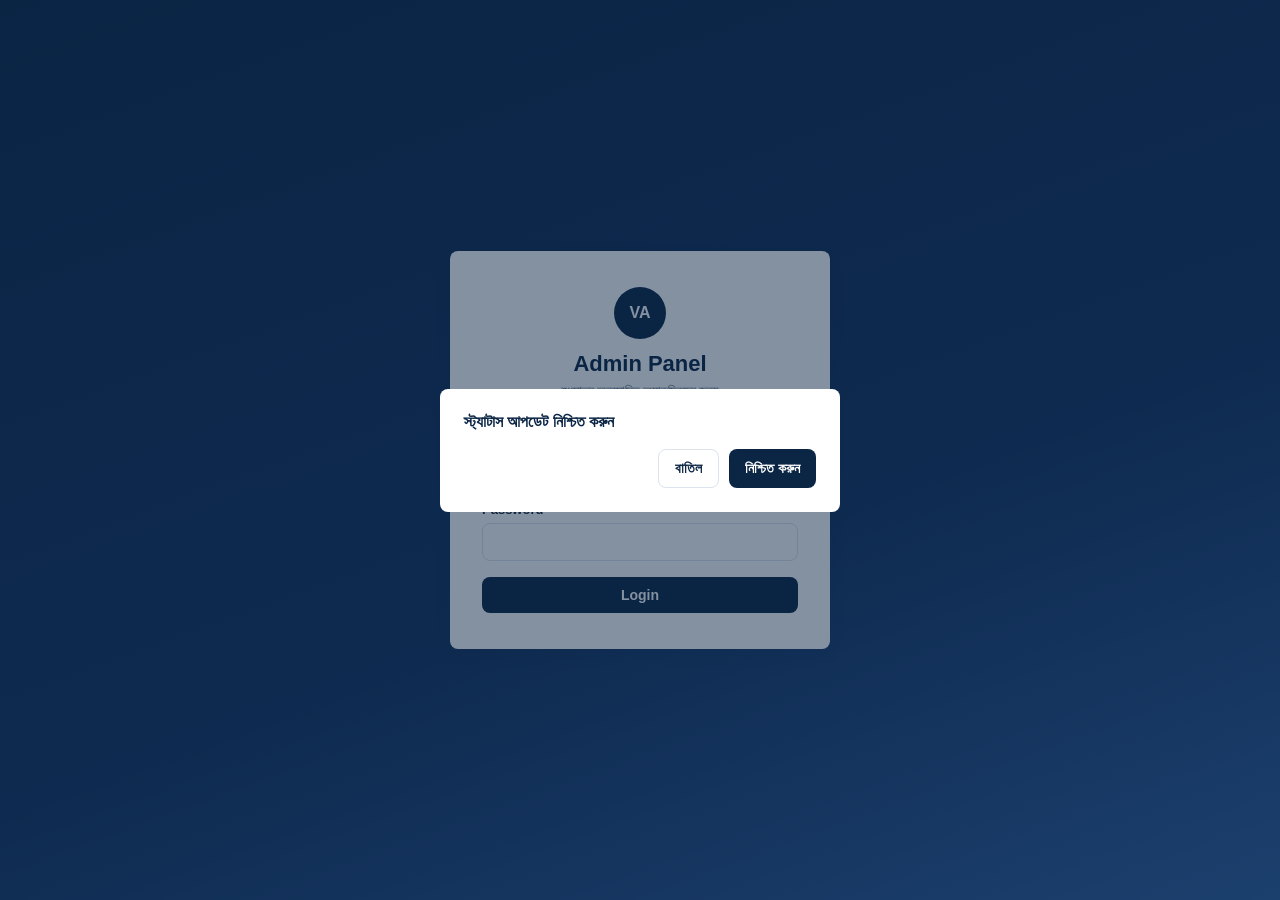
<file: admin.html>
<!DOCTYPE html>
<html lang="bn">
<head>
  <meta charset="UTF-8">
  <meta name="viewport" content="width=device-width, initial-scale=1.0">
  <title>Admin Panel - Visa Status Management</title>

  <!-- robots.txt এ এই পেজ disallow করে রাখবেন যাতে সার্চ ইঞ্জিনে ইনডেক্স না হয় -->
  <meta name="robots" content="noindex, nofollow">

  <link rel="stylesheet" href="admin.css">
</head>
<body>

  <!-- ========================================= -->
  <!-- ১. লগইন স্ক্রিন (পেজ লোড হলে প্রথমে এটাই দেখা যাবে) -->
  <!-- ========================================= -->
  <section id="loginScreen" class="screen">
    <div class="login-card">
      <div class="login-card__brand">
        <div class="login-card__logo">VA</div>
        <h1 class="login-card__title">Admin Panel</h1>
        <p class="login-card__subtitle">শুধুমাত্র অনুমোদিত অ্যাডমিনদের জন্য</p>
      </div>

      <form id="loginForm" class="login-form">
        <label class="field">
          <span class="field__label">Username / Email</span>
          <input type="text" id="username" name="username" autocomplete="username" required>
        </label>

        <label class="field">
          <span class="field__label">Password</span>
          <input type="password" id="password" name="password" autocomplete="current-password" required>
        </label>

        <!-- লগইন ব্যর্থ হলে এখানে এরর মেসেজ দেখাবে -->
        <p id="loginError" class="error-message" hidden></p>

        <button type="submit" id="loginBtn" class="btn btn--primary btn--block">
          <span class="btn__text">Login</span>
        </button>
      </form>
    </div>
  </section>

  <!-- ========================================= -->
  <!-- ২. ড্যাশবোর্ড স্ক্রিন (লগইনের পর দেখা যাবে) -->
  <!-- ========================================= -->
  <section id="dashboardScreen" class="screen" hidden>

    <header class="topbar">
      <div class="topbar__brand">
        <span class="topbar__logo">VA</span>
        <span class="topbar__title">Visa Admin Dashboard</span>
      </div>
      <div class="topbar__right">
        <span id="adminNameLabel" class="topbar__admin-name"></span>
        <button id="logoutBtn" class="btn btn--ghost">Logout</button>
      </div>
    </header>

    <main class="dashboard">

      <!-- স্ট্যাটাস কার্ড গুলো (মোট আবেদন, পেন্ডিং, অ্যাপ্রুভড) -->
      <div class="stats-row" id="statsRow">
        <div class="stat-card">
          <span class="stat-card__value" id="statTotal">0</span>
          <span class="stat-card__label">মোট আবেদন</span>
        </div>
        <div class="stat-card stat-card--pending">
          <span class="stat-card__value" id="statPending">0</span>
          <span class="stat-card__label">Pending</span>
        </div>
        <div class="stat-card stat-card--approved">
          <span class="stat-card__value" id="statApproved">0</span>
          <span class="stat-card__label">Approved</span>
        </div>
        <div class="stat-card stat-card--rejected">
          <span class="stat-card__value" id="statRejected">0</span>
          <span class="stat-card__label">Rejected</span>
        </div>
      </div>

      <!-- পাসপোর্ট নম্বর দিয়ে সার্চ করার বার -->
      <section class="panel">
        <h2 class="panel__title">পাসপোর্ট নম্বর দিয়ে খুঁজুন</h2>
        <form id="searchForm" class="search-bar">
          <input
            type="text"
            id="searchPassport"
            placeholder="যেমন: AB1234567"
            autocomplete="off"
          >
          <button type="submit" class="btn btn--primary">খুঁজুন</button>
          <button type="button" id="showAllBtn" class="btn btn--ghost">সব দেখাও</button>
        </form>
      </section>

      <!-- ভিসা আবেদনের তালিকা + স্ট্যাটাস আপডেট -->
      <section class="panel">
        <div class="panel__header">
          <h2 class="panel__title">ভিসা আবেদনের তালিকা</h2>
          <button id="refreshBtn" class="btn btn--ghost btn--small">রিফ্রেশ</button>
        </div>

        <div class="table-wrapper">
          <table class="data-table">
            <thead>
              <tr>
                <th>পাসপোর্ট নম্বর</th>
                <th>আবেদনকারীর নাম</th>
                <th>বর্তমান স্ট্যাটাস</th>
                <th>আপডেট তারিখ</th>
                <th>অ্যাকশন</th>
              </tr>
            </thead>
            <!-- এই tbody টা JavaScript দিয়ে ডাইনামিকভাবে ভরা হবে -->
            <tbody id="visaTableBody">
              <tr>
                <td colspan="5" class="data-table__empty">লোড হচ্ছে...</td>
              </tr>
            </tbody>
          </table>
        </div>
      </section>

    </main>
  </section>

  <!-- ========================================= -->
  <!-- ৩. স্ট্যাটাস পরিবর্তনের কনফার্মেশন মোডাল -->
  <!-- ========================================= -->
  <div id="confirmModal" class="modal" hidden>
    <div class="modal__box">
      <h3 class="modal__title">স্ট্যাটাস আপডেট নিশ্চিত করুন</h3>
      <p id="confirmModalText" class="modal__text"></p>
      <div class="modal__actions">
        <button id="confirmCancelBtn" class="btn btn--ghost">বাতিল</button>
        <button id="confirmOkBtn" class="btn btn--primary">নিশ্চিত করুন</button>
      </div>
    </div>
  </div>

  <!-- টোস্ট নোটিফিকেশন (সফল/এরর মেসেজ দেখানোর জন্য) -->
  <div id="toast" class="toast" hidden></div>

  <script src="admin.js"></script>
</body>
</html>
</file>
<file: admin.css>
/* =========================================================
   ADMIN PANEL স্টাইলশিট
   থিম: নেভি ব্লু (#0B2545) + হোয়াইট
   ========================================================= */

:root {
  /* --- কালার টোকেন --- */
  --navy-dark: #0B2545;     /* মূল নেভি ব্লু (হেডার, বাটন) */
  --navy-mid: #13315C;      /* হালকা নেভি (hover, card header) */
  --navy-light: #2E5C99;    /* এক্সেন্ট ব্লু (লিংক, ফোকাস) */
  --white: #FFFFFF;
  --bg-light: #F4F6F9;      /* পেজ ব্যাকগ্রাউন্ড */
  --border-color: #DCE3EC;

  --text-main: #1B2733;
  --text-muted: #5C6B7A;

  --success: #1E8E5A;       /* Approved */
  --success-bg: #E7F5EE;
  --warning: #B5790A;       /* Pending */
  --warning-bg: #FBF1DD;
  --danger: #C0392B;        /* Rejected */
  --danger-bg: #FBEAE8;

  --radius: 8px;
  --shadow: 0 4px 16px rgba(11, 37, 69, 0.08);
}

* {
  box-sizing: border-box;
}

body {
  margin: 0;
  font-family: 'Segoe UI', Roboto, Arial, sans-serif;
  background: var(--bg-light);
  color: var(--text-main);
}

.screen {
  min-height: 100vh;
}

/* =========================================================
   লগইন স্ক্রিন
   ========================================================= */

#loginScreen {
  display: flex;
  align-items: center;
  justify-content: center;
  background: linear-gradient(160deg, var(--navy-dark) 0%, var(--navy-mid) 60%, var(--navy-light) 100%);
  padding: 20px;
}

.login-card {
  background: var(--white);
  width: 100%;
  max-width: 380px;
  border-radius: var(--radius);
  padding: 36px 32px;
  box-shadow: var(--shadow);
}

.login-card__brand {
  text-align: center;
  margin-bottom: 28px;
}

.login-card__logo {
  display: inline-flex;
  align-items: center;
  justify-content: center;
  width: 52px;
  height: 52px;
  border-radius: 50%;
  background: var(--navy-dark);
  color: var(--white);
  font-weight: 700;
  margin-bottom: 12px;
}

.login-card__title {
  margin: 0;
  font-size: 22px;
  color: var(--navy-dark);
}

.login-card__subtitle {
  margin: 6px 0 0;
  font-size: 13px;
  color: var(--text-muted);
}

.login-form {
  display: flex;
  flex-direction: column;
  gap: 16px;
}

.field {
  display: flex;
  flex-direction: column;
  gap: 6px;
}

.field__label {
  font-size: 13px;
  font-weight: 600;
  color: var(--text-main);
}

.field input {
  padding: 10px 12px;
  border: 1px solid var(--border-color);
  border-radius: var(--radius);
  font-size: 14px;
  outline: none;
  transition: border-color 0.15s ease;
}

.field input:focus {
  border-color: var(--navy-light);
  box-shadow: 0 0 0 3px rgba(46, 92, 153, 0.15);
}

.error-message {
  background: var(--danger-bg);
  color: var(--danger);
  padding: 8px 10px;
  border-radius: var(--radius);
  font-size: 13px;
  margin: 0;
}

/* =========================================================
   বাটন
   ========================================================= */

.btn {
  cursor: pointer;
  border: none;
  border-radius: var(--radius);
  font-size: 14px;
  font-weight: 600;
  padding: 10px 16px;
  transition: background 0.15s ease, opacity 0.15s ease;
}

.btn--block {
  width: 100%;
}

.btn--small {
  padding: 6px 12px;
  font-size: 13px;
}

.btn--primary {
  background: var(--navy-dark);
  color: var(--white);
}

.btn--primary:hover {
  background: var(--navy-mid);
}

.btn--primary:disabled {
  opacity: 0.6;
  cursor: not-allowed;
}

.btn--ghost {
  background: transparent;
  color: var(--navy-dark);
  border: 1px solid var(--border-color);
}

.btn--ghost:hover {
  background: var(--bg-light);
}

.btn--danger-outline {
  background: transparent;
  color: var(--danger);
  border: 1px solid var(--danger);
}

.btn--success-outline {
  background: transparent;
  color: var(--success);
  border: 1px solid var(--success);
}

/* =========================================================
   ড্যাশবোর্ড - টপবার
   ========================================================= */

.topbar {
  background: var(--navy-dark);
  color: var(--white);
  display: flex;
  align-items: center;
  justify-content: space-between;
  padding: 14px 24px;
}

.topbar__brand {
  display: flex;
  align-items: center;
  gap: 10px;
}

.topbar__logo {
  width: 34px;
  height: 34px;
  border-radius: 50%;
  background: var(--white);
  color: var(--navy-dark);
  display: flex;
  align-items: center;
  justify-content: center;
  font-weight: 700;
  font-size: 13px;
}

.topbar__title {
  font-size: 16px;
  font-weight: 600;
}

.topbar__right {
  display: flex;
  align-items: center;
  gap: 14px;
}

.topbar__admin-name {
  font-size: 13px;
  opacity: 0.85;
}

.topbar .btn--ghost {
  background: transparent;
  border: 1px solid rgba(255, 255, 255, 0.4);
  color: var(--white);
}

.topbar .btn--ghost:hover {
  background: rgba(255, 255, 255, 0.1);
}

/* =========================================================
   ড্যাশবোর্ড - মেইন কন্টেন্ট
   ========================================================= */

.dashboard {
  max-width: 1100px;
  margin: 0 auto;
  padding: 24px;
}

.stats-row {
  display: grid;
  grid-template-columns: repeat(auto-fit, minmax(160px, 1fr));
  gap: 16px;
  margin-bottom: 24px;
}

.stat-card {
  background: var(--white);
  border-radius: var(--radius);
  padding: 18px;
  box-shadow: var(--shadow);
  border-left: 4px solid var(--navy-dark);
  display: flex;
  flex-direction: column;
  gap: 4px;
}

.stat-card--pending { border-left-color: var(--warning); }
.stat-card--approved { border-left-color: var(--success); }
.stat-card--rejected { border-left-color: var(--danger); }

.stat-card__value {
  font-size: 26px;
  font-weight: 700;
  color: var(--navy-dark);
}

.stat-card__label {
  font-size: 13px;
  color: var(--text-muted);
}

.panel {
  background: var(--white);
  border-radius: var(--radius);
  box-shadow: var(--shadow);
  padding: 20px;
  margin-bottom: 20px;
}

.panel__header {
  display: flex;
  align-items: center;
  justify-content: space-between;
}

.panel__title {
  margin: 0 0 14px;
  font-size: 16px;
  color: var(--navy-dark);
}

.search-bar {
  display: flex;
  gap: 10px;
  flex-wrap: wrap;
}

.search-bar input {
  flex: 1;
  min-width: 200px;
  padding: 10px 12px;
  border: 1px solid var(--border-color);
  border-radius: var(--radius);
  font-size: 14px;
}

.search-bar input:focus {
  outline: none;
  border-color: var(--navy-light);
}

/* --- টেবিল --- */

.table-wrapper {
  overflow-x: auto;
}

.data-table {
  width: 100%;
  border-collapse: collapse;
  font-size: 14px;
}

.data-table th {
  text-align: left;
  padding: 10px 12px;
  background: var(--bg-light);
  color: var(--navy-dark);
  border-bottom: 2px solid var(--border-color);
  white-space: nowrap;
}

.data-table td {
  padding: 10px 12px;
  border-bottom: 1px solid var(--border-color);
  vertical-align: middle;
}

.data-table__empty {
  text-align: center;
  color: var(--text-muted);
  padding: 24px;
}

/* স্ট্যাটাস ব্যাজ */
.status-badge {
  display: inline-block;
  padding: 4px 10px;
  border-radius: 20px;
  font-size: 12px;
  font-weight: 600;
}

.status-badge--pending {
  background: var(--warning-bg);
  color: var(--warning);
}

.status-badge--approved {
  background: var(--success-bg);
  color: var(--success);
}

.status-badge--rejected {
  background: var(--danger-bg);
  color: var(--danger);
}

.row-actions {
  display: flex;
  gap: 6px;
  flex-wrap: wrap;
}

/* =========================================================
   মোডাল (কনফার্মেশন পপ-আপ)
   ========================================================= */

.modal {
  position: fixed;
  inset: 0;
  background: rgba(11, 37, 69, 0.5);
  display: flex;
  align-items: center;
  justify-content: center;
  padding: 16px;
  z-index: 100;
}

.modal__box {
  background: var(--white);
  border-radius: var(--radius);
  padding: 24px;
  max-width: 400px;
  width: 100%;
}

.modal__title {
  margin: 0 0 10px;
  color: var(--navy-dark);
  font-size: 16px;
}

.modal__text {
  margin: 0 0 18px;
  font-size: 14px;
  color: var(--text-muted);
}

.modal__actions {
  display: flex;
  justify-content: flex-end;
  gap: 10px;
}

/* =========================================================
   টোস্ট নোটিফিকেশন
   ========================================================= */

.toast {
  position: fixed;
  bottom: 24px;
  right: 24px;
  background: var(--navy-dark);
  color: var(--white);
  padding: 12px 18px;
  border-radius: var(--radius);
  box-shadow: var(--shadow);
  font-size: 14px;
  z-index: 200;
}

.toast--success { background: var(--success); }
.toast--error { background: var(--danger); }

/* =========================================================
   রেসপন্সিভ (মোবাইল)
   ========================================================= */

@media (max-width: 600px) {
  .topbar {
    padding: 12px 16px;
  }
  .topbar__title {
    font-size: 14px;
  }
  .dashboard {
    padding: 16px;
  }
  .stats-row {
    grid-template-columns: repeat(2, 1fr);
  }
}
</file>
